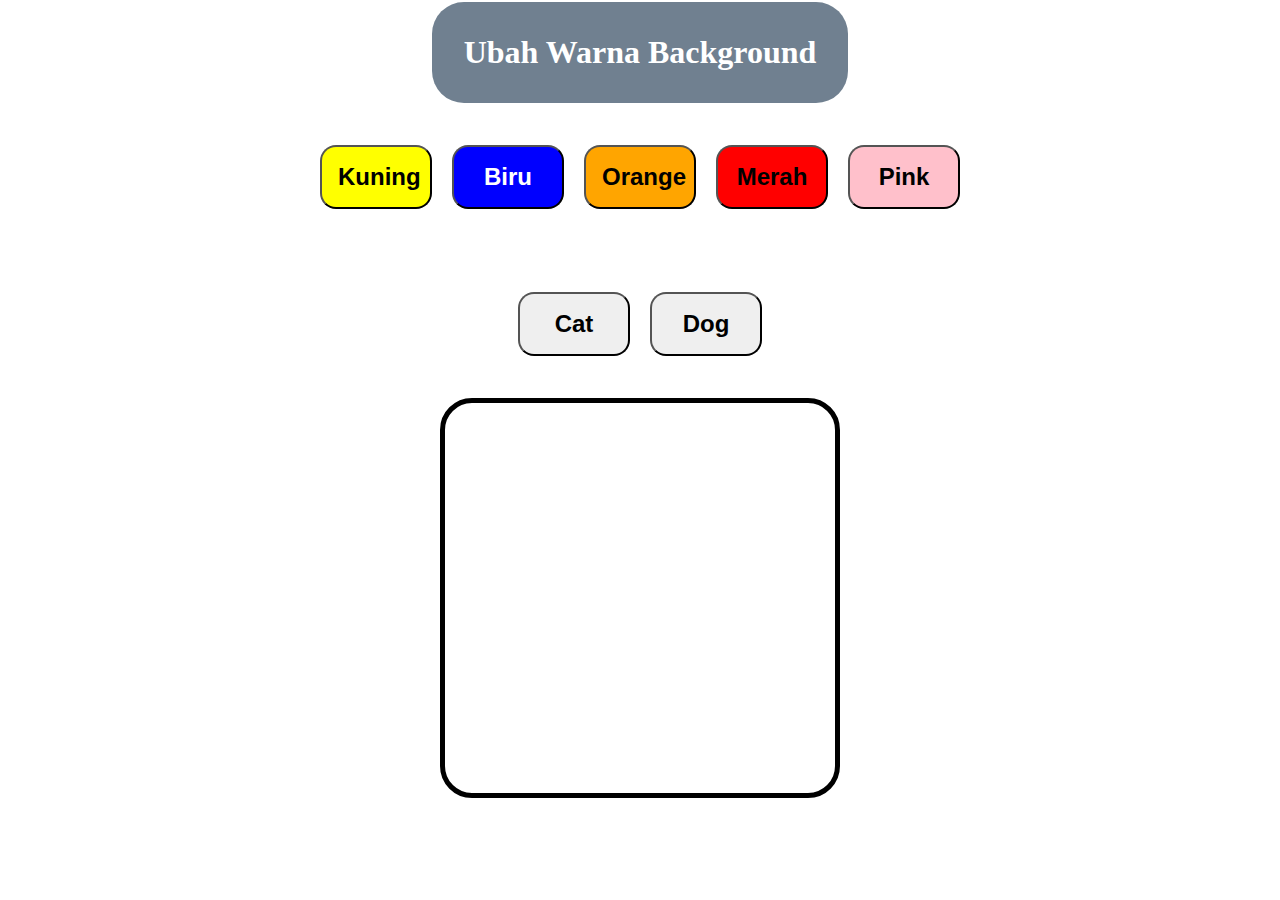
<file: M10/bg-changer/index.html>
<!DOCTYPE html>
<html lang="en">
  <head>
    <meta charset="UTF-8" />
    <meta http-equiv="X-UA-Compatible" content="IE=edge" />
    <meta name="viewport" content="width=device-width, initial-scale=1.0" />
    <link rel="stylesheet" href="./style.css" />
    <title>Document</title>
  </head>
  <body>
    <div class="container">
      <h1>Ubah Warna Background</h1>
      <div class="button top">
        <button type="submit" id="yellow">Kuning</button>
        <button type="submit" id="blue">Biru</button>
        <button type="submit" id="orange">Orange</button>
        <button type="submit" id="red">Merah</button>
        <button type="submit" id="pink">Pink</button>
      </div>
      <div class="button bottom">
        <button id="cat">Cat</button>
        <button id="dog">Dog</button>
      </div>
      <div class="image"></div>
    </div>
    <script src="./script.js"></script>
  </body>
</html>
</file>
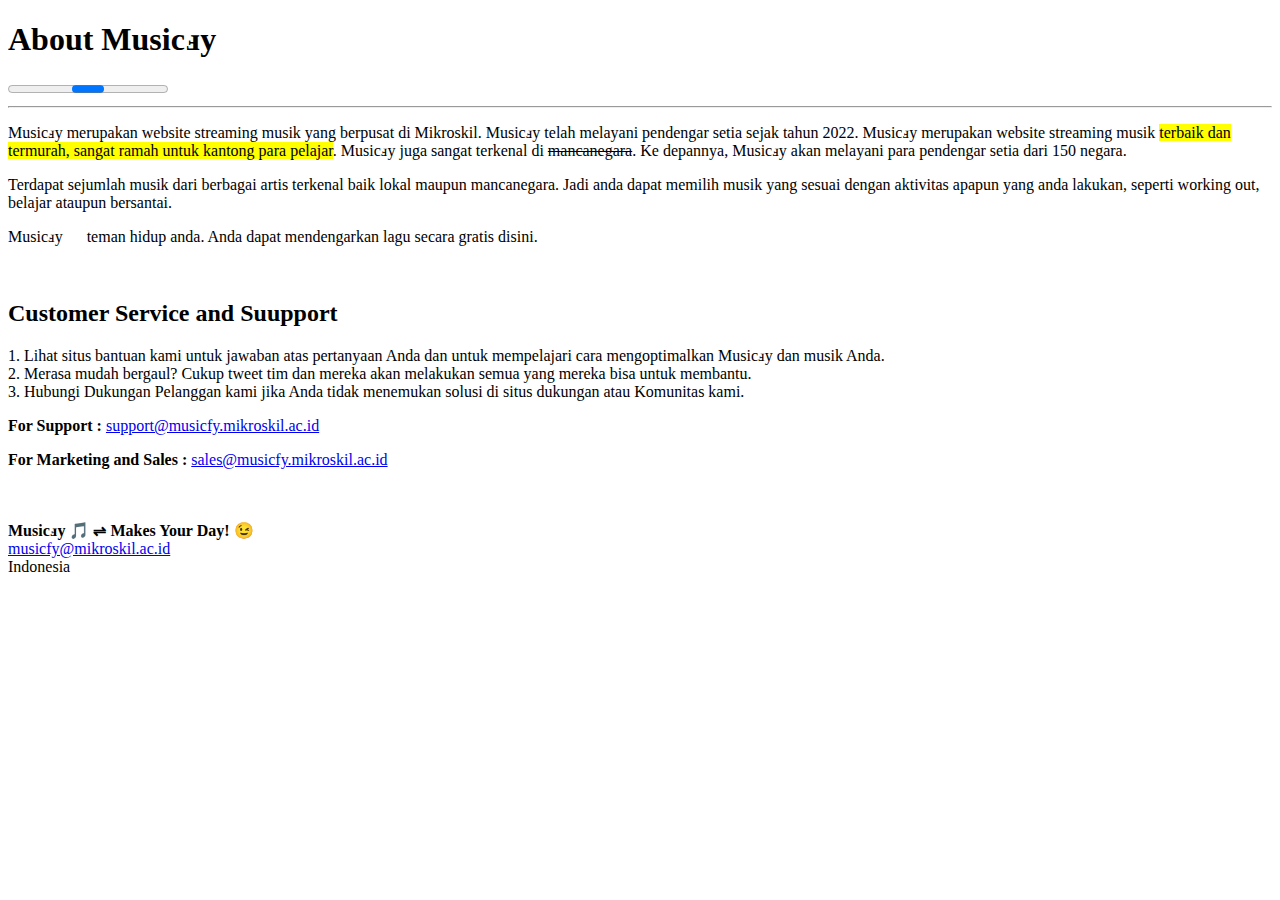
<file: M01/about_musicfy.html>
<!DOCTYPE html>
<html lang="en">
<head>
    <meta charset="UTF-8">
    <meta http-equiv="X-UA-Compatible" content="IE=edge">
    <meta name="viewport" content="width=device-width, initial-scale=1.0">
    <style>
        .no-margin {
            margin: 0;
        }
    </style>
    <title>Document</title>
</head>
<body>
    <h1>About Music&#8526;y</h1>

    <progress></progress>

    <hr>

    <p>Music&#8526;y merupakan website streaming musik yang berpusat di Mikroskil. Music&#8526;y telah melayani pendengar setia sejak tahun 2022. Music&#8526;y merupakan website streaming musik <mark>terbaik dan termurah, sangat ramah untuk kantong para pelajar</mark>. Music&#8526;y juga sangat terkenal di <s>mancanegara</s>. Ke depannya, Music&#8526;y akan melayani para pendengar setia dari 150 negara.</p>

    <p>Terdapat sejumlah musik dari berbagai artis terkenal baik lokal maupun mancanegara. Jadi anda dapat memilih musik yang sesuai dengan aktivitas apapun yang anda lakukan, seperti working out, belajar ataupun bersantai.</p>

    <p>Music&#8526;y &emsp; teman hidup anda. Anda dapat mendengarkan lagu secara gratis disini.</p>

    <br>

    <h2>Customer Service and Suupport</h2>

    <p class="no-margin">1. Lihat situs bantuan kami untuk jawaban atas pertanyaan Anda dan untuk mempelajari cara mengoptimalkan Music&#8526;y dan musik Anda.</p>
    <p class="no-margin">2. Merasa mudah bergaul? Cukup tweet tim dan mereka akan melakukan semua yang mereka bisa untuk membantu.
    </p>
    <p class="no-margin">3. Hubungi Dukungan Pelanggan kami jika Anda tidak menemukan solusi di situs dukungan atau Komunitas kami.</p>

    <p><b>For Support :</b> <a href="https://mikroskil.ac.id/">support@musicfy.mikroskil.ac.id</a></p>

    <p><b>For Marketing and Sales :</b> <a href="https://mikroskil.ac.id/">sales@musicfy.mikroskil.ac.id</a></p>

    <br>

    <br>

    <b>Music&#8526;y &#x1F3B5; &#x21CC; Makes Your Day! &#x1F609;</b>
<br>
    <a href="https://mikroskil.ac.id/">musicfy@mikroskil.ac.id</a>

    <p class="no-margin">Indonesia</p>
</body>
</html>
</file>
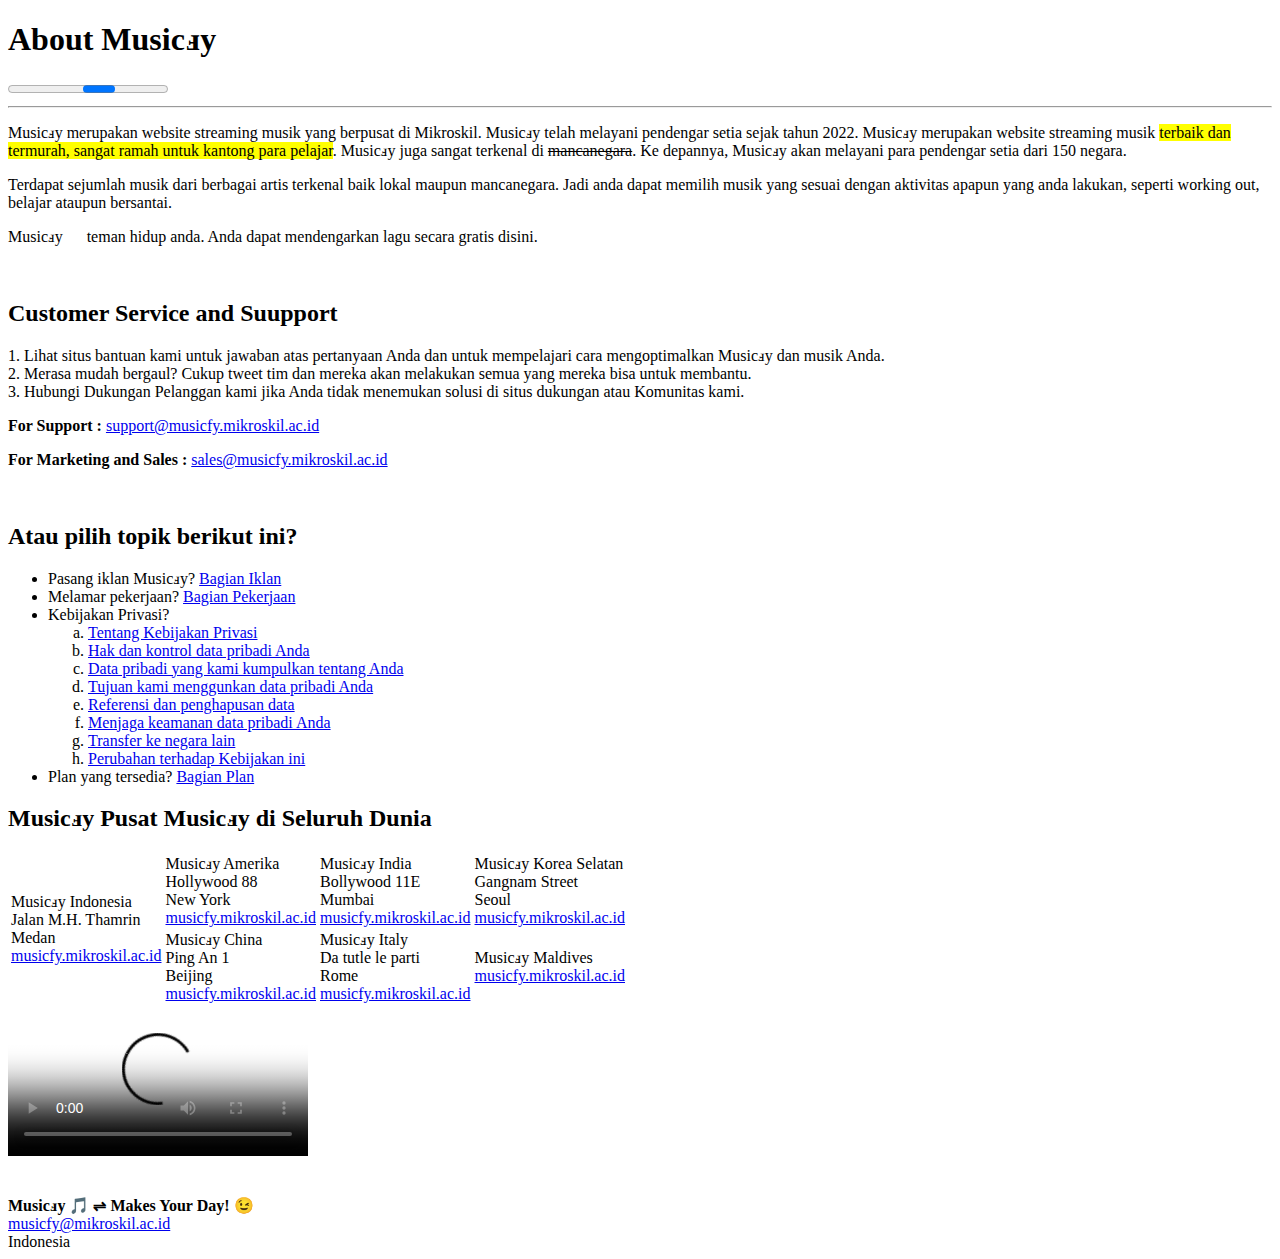
<file: M02/about_musicfy.html>
<!DOCTYPE html>
<html lang="en">
<head>
    <meta charset="UTF-8">
    <meta http-equiv="X-UA-Compatible" content="IE=edge">
    <meta name="viewport" content="width=device-width, initial-scale=1.0">
    <style>
        .no-margin {
            margin: 0;
        }
    </style>
    <title>Document</title>
</head>
<body>
    <h1>About Music&#8526;y</h1>

    <progress></progress>

    <hr>

    <p>Music&#8526;y merupakan website streaming musik yang berpusat di Mikroskil. Music&#8526;y telah melayani pendengar setia sejak tahun 2022. Music&#8526;y merupakan website streaming musik <mark>terbaik dan termurah, sangat ramah untuk kantong para pelajar</mark>. Music&#8526;y juga sangat terkenal di <s>mancanegara</s>. Ke depannya, Music&#8526;y akan melayani para pendengar setia dari 150 negara.</p>

    <p>Terdapat sejumlah musik dari berbagai artis terkenal baik lokal maupun mancanegara. Jadi anda dapat memilih musik yang sesuai dengan aktivitas apapun yang anda lakukan, seperti working out, belajar ataupun bersantai.</p>

    <p>Music&#8526;y &emsp; teman hidup anda. Anda dapat mendengarkan lagu secara gratis disini.</p>

    <br>

    <h2>Customer Service and Suupport</h2>

    <p class="no-margin">1. Lihat situs bantuan kami untuk jawaban atas pertanyaan Anda dan untuk mempelajari cara mengoptimalkan Music&#8526;y dan musik Anda.</p>
    <p class="no-margin">2. Merasa mudah bergaul? Cukup tweet tim dan mereka akan melakukan semua yang mereka bisa untuk membantu.
    </p>
    <p class="no-margin">3. Hubungi Dukungan Pelanggan kami jika Anda tidak menemukan solusi di situs dukungan atau Komunitas kami.</p>

    <p><b>For Support :</b> <a href="https://mikroskil.ac.id/">support@musicfy.mikroskil.ac.id</a></p>

    <p><b>For Marketing and Sales :</b> <a href="https://mikroskil.ac.id/">sales@musicfy.mikroskil.ac.id</a></p>

    <br>


    <h2>Atau pilih topik berikut ini?</h2>

    <ul>
        <li>Pasang iklan Music&#8526;y? <a href="#">Bagian Iklan</a></li>
        <li>Melamar pekerjaan? <a href="#">Bagian Pekerjaan</a></li>
        <li>Kebijakan Privasi?</li>
        <ol type="a">
            <li><a href="#">Tentang Kebijakan Privasi</a></li>
            <li><a href="#">Hak dan kontrol data pribadi Anda</a></li>
            <li><a href="#">Data pribadi yang kami kumpulkan tentang Anda</a></li>
            <li><a href="#">Tujuan kami menggunkan data pribadi Anda</a></li>
            <li><a href="#">Referensi dan penghapusan data</a></li>
            <li><a href="#">Menjaga keamanan data pribadi Anda</a></li>
            <li><a href="#">Transfer ke negara lain</a></li>
            <li><a href="#">Perubahan terhadap Kebijakan ini</a></li>
        </ol>
        <li>Plan yang tersedia? <a href="#">Bagian Plan</a></li>
    </ul>

    <h2>Music&#8526;y Pusat Music&#8526;y di Seluruh Dunia</h2>

    <table>
        <tr>
            <td rowspan="2">Music&#8526;y Indonesia<br>Jalan M.H. Thamrin<br>Medan<br><a href="#">musicfy.mikroskil.ac.id</a></td>
            <td>Music&#8526;y Amerika<br>Hollywood 88<br>New York<br><a href="#">musicfy.mikroskil.ac.id</a></td>
            <td>Music&#8526;y India<br>Bollywood 11E<br>Mumbai<br><a href="#">musicfy.mikroskil.ac.id</a></td>
            <td>Music&#8526;y Korea Selatan<br>Gangnam Street<br>Seoul<br><a href="#">musicfy.mikroskil.ac.id</a></td>
        </tr>
        <tr>
            <td>Music&#8526;y China<br>Ping An 1<br>Beijing<br><a href="#">musicfy.mikroskil.ac.id</a></td>
            <td>Music&#8526;y Italy<br>Da tutle le parti<br>Rome<br><a href="#">musicfy.mikroskil.ac.id</a></td>
            <td>Music&#8526;y Maldives<br><a href="#">musicfy.mikroskil.ac.id</a></td>
        </tr>
    </table>

    <video src="https://youtu.be/ywdLRbuCtvk" poster="https://th.bing.com/th/id/OIP.lnFxFz9Be3G5zjEdSRsZLAHaE9?pid=ImgDet&rs=1" controls></video>

    <br>
    <br>
    <br>

    <b>Music&#8526;y &#x1F3B5; &#x21CC; Makes Your Day! &#x1F609;</b>
<br>
    <a href="https://mikroskil.ac.id/">musicfy@mikroskil.ac.id</a>

    <p class="no-margin">Indonesia</p>
</body>
</html>
</file>
<file: M10/bg-changer/style.css>
* {
  padding: 0;
  margin: 0;
  box-sizing: border-box;
  overflow: hidden;
}

.container {
  display: flex;
  flex-direction: column;
  align-items: center;
  justify-content: space-evenly;
  height: 800px;
}

h1 {
  background-color: slategrey;
  color: white;
  padding: 2rem;
  border-radius: 2rem;
}

.button {
  padding: 2rem;
}

button {
  padding: 1rem;
  font-size: 1.5rem;
  font-weight: bold;
  border-radius: 1rem;
  margin: 0.5rem;
  width: 7rem;
}

button:hover {
  transform: scale(1.3);
}

#yellow {
  background-color: yellow;
}

#blue {
  background-color: blue;
  color: white;
}

#orange {
  background-color: orange;
}

#red {
  background-color: red;
}
#pink {
  background-color: pink;
}

.image {
  width: 400px;
  height: 400px;
  background-image: url("https://static.nationalgeographic.co.uk/files/styles/image_3200/public/01-cat-names-nationalgeographic_1525054.jpg?w=400&h=400&q=75");
  border-radius: 2rem;
  border: 5px solid black;
}
</file>
